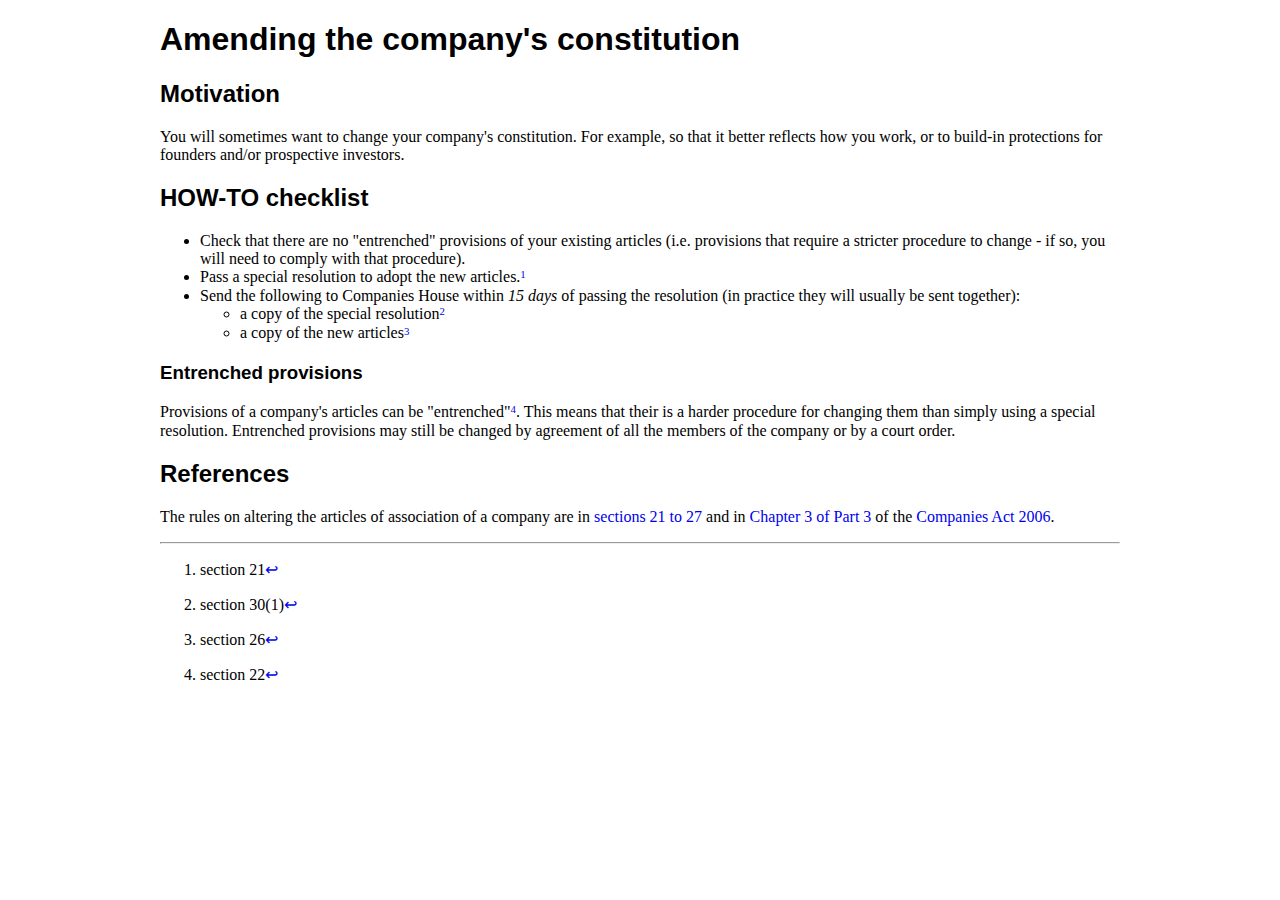
<file: guides/changing-constitution.html>
<!DOCTYPE html>
<html lang="en">
  <head>
    <meta charset="utf-8">
    <title>Amending the company's constitution</title>
    <link rel="stylesheet" href="../stylesheets/buttondown.css" />
    <!-- <script src="script.js"></script> -->
  </head>
  <body>
    <h1 id="amending-the-companys-constitution">Amending the company's constitution</h1>
    <h2 id="motivation">Motivation</h2>
    <p>You will sometimes want to change your company's constitution. For example, so that it better reflects how you work, or to build-in protections for founders and/or prospective investors.</p>
    <h2 id="how-to-checklist">HOW-TO checklist</h2>
    <ul>
    <li>Check that there are no &quot;entrenched&quot; provisions of your existing articles (i.e. provisions that require a stricter procedure to change - if so, you will need to comply with that procedure).</li>
    <li>Pass a special resolution to adopt the new articles.<a href="#fn1" class="footnoteRef" id="fnref1"><sup>1</sup></a></li>
    <li>Send the following to Companies House within <em>15 days</em> of passing the resolution (in practice they will usually be sent together):
    <ul>
    <li>a copy of the special resolution<a href="#fn2" class="footnoteRef" id="fnref2"><sup>2</sup></a></li>
    <li>a copy of the new articles<a href="#fn3" class="footnoteRef" id="fnref3"><sup>3</sup></a></li>
    </ul></li>
    </ul>
    <h3 id="entrenched-provisions">Entrenched provisions</h3>
    <p>Provisions of a company's articles can be &quot;entrenched&quot;<a href="#fn4" class="footnoteRef" id="fnref4"><sup>4</sup></a>. This means that their is a harder procedure for changing them than simply using a special resolution. Entrenched provisions may still be changed by agreement of all the members of the company or by a court order.</p>
    <h2 id="references">References</h2>
    <p>The rules on altering the articles of association of a company are in <a href="http://www.legislation.gov.uk/ukpga/2006/46/part/3/chapter/2/crossheading/alteration-of-articles">sections 21 to 27</a> and in <a href="http://www.legislation.gov.uk/ukpga/2006/46/part/3/chapter/3">Chapter 3 of Part 3</a> of the <a href="http://www.legislation.gov.uk/ukpga/2006/46/contents">Companies Act 2006</a>.</p>
    <section class="footnotes">
    <hr />
    <ol>
    <li id="fn1"><p>section 21<a href="#fnref1">↩</a></p></li>
    <li id="fn2"><p>section 30(1)<a href="#fnref2">↩</a></p></li>
    <li id="fn3"><p>section 26<a href="#fnref3">↩</a></p></li>
    <li id="fn4"><p>section 22<a href="#fnref4">↩</a></p></li>
    </ol>
    </section>
  </body>
</html>
</file>
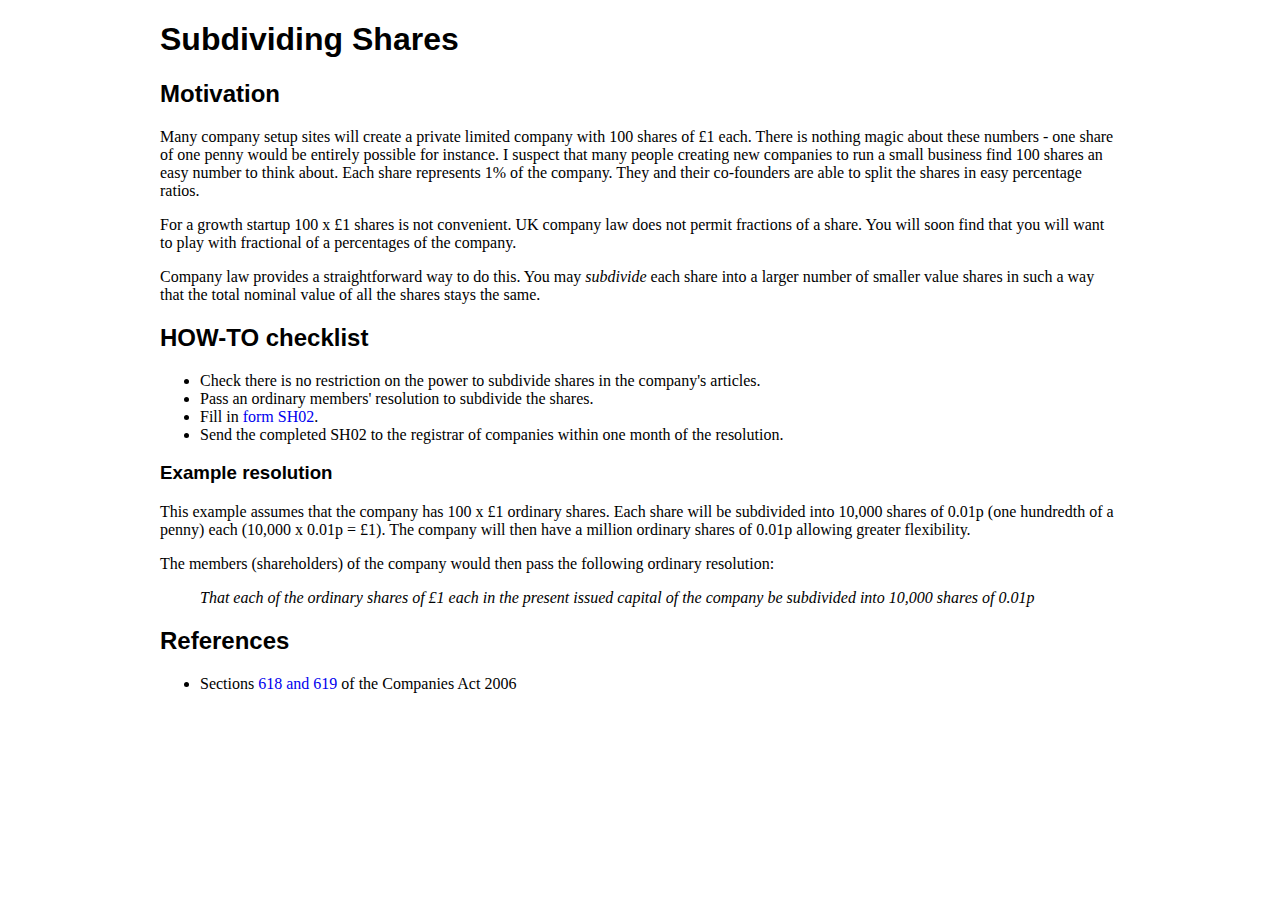
<file: guides/subdividing-share-capital.html>
<!DOCTYPE html>
<html lang="en">
  <head>
    <meta charset="utf-8">
    <title>Subdividing share capital</title>
    <link rel="stylesheet" href="../stylesheets/buttondown.css" />
    <!-- <script src="script.js"></script> -->
  </head>
  <body>
    <h1 id="subdividing-shares">Subdividing Shares</h1>
    <h2 id="motivation">Motivation</h2>
    <p>Many company setup sites will create a private limited company with 100 shares of £1 each. There is nothing magic about these numbers - one share of one penny would be entirely possible for instance. I suspect that many people creating new companies to run a small business find 100 shares an easy number to think about. Each share represents 1% of the company. They and their co-founders are able to split the shares in easy percentage ratios.</p>
    <p>For a growth startup 100 x £1 shares is not convenient. UK company law does not permit fractions of a share. You will soon find that you will want to play with fractional of a percentages of the company.</p>
    <p>Company law provides a straightforward way to do this. You may <em>subdivide</em> each share into a larger number of smaller value shares in such a way that the total nominal value of all the shares stays the same.</p>
    <h2 id="how-to-checklist">HOW-TO checklist</h2>
    <ul>
    <li>Check there is no restriction on the power to subdivide shares in the company's articles.</li>
    <li>Pass an ordinary members' resolution to subdivide the shares.</li>
    <li>Fill in <a href="http://www.companieshouse.gov.uk/forms/generalForms/SH02_notice_of_consolidation_sub_division_redemption_of_a_shares_or_reconversion_of_stock_into_share.pdf">form SH02</a>.</li>
    <li>Send the completed SH02 to the registrar of companies within one month of the resolution.</li>
    </ul>
    <h3 id="example-resolution">Example resolution</h3>
    <p>This example assumes that the company has 100 x £1 ordinary shares. Each share will be subdivided into 10,000 shares of 0.01p (one hundredth of a penny) each (10,000 x 0.01p = £1). The company will then have a million ordinary shares of 0.01p allowing greater flexibility.</p>
    <p>The members (shareholders) of the company would then pass the following ordinary resolution:</p>
    <blockquote>
    <p>That each of the ordinary shares of £1 each in the present issued capital of the company be subdivided into 10,000 shares of 0.01p</p>
    </blockquote>
    <h2 id="references">References</h2>
    <ul>
    <li>Sections <a href="http://www.legislation.gov.uk/ukpga/2006/46/part/17/chapter/8/crossheading/subdivision-or-consolidation-of-shares">618 and 619</a> of the Companies Act 2006</li>
    </ul>
  </body>
</html>
</file>
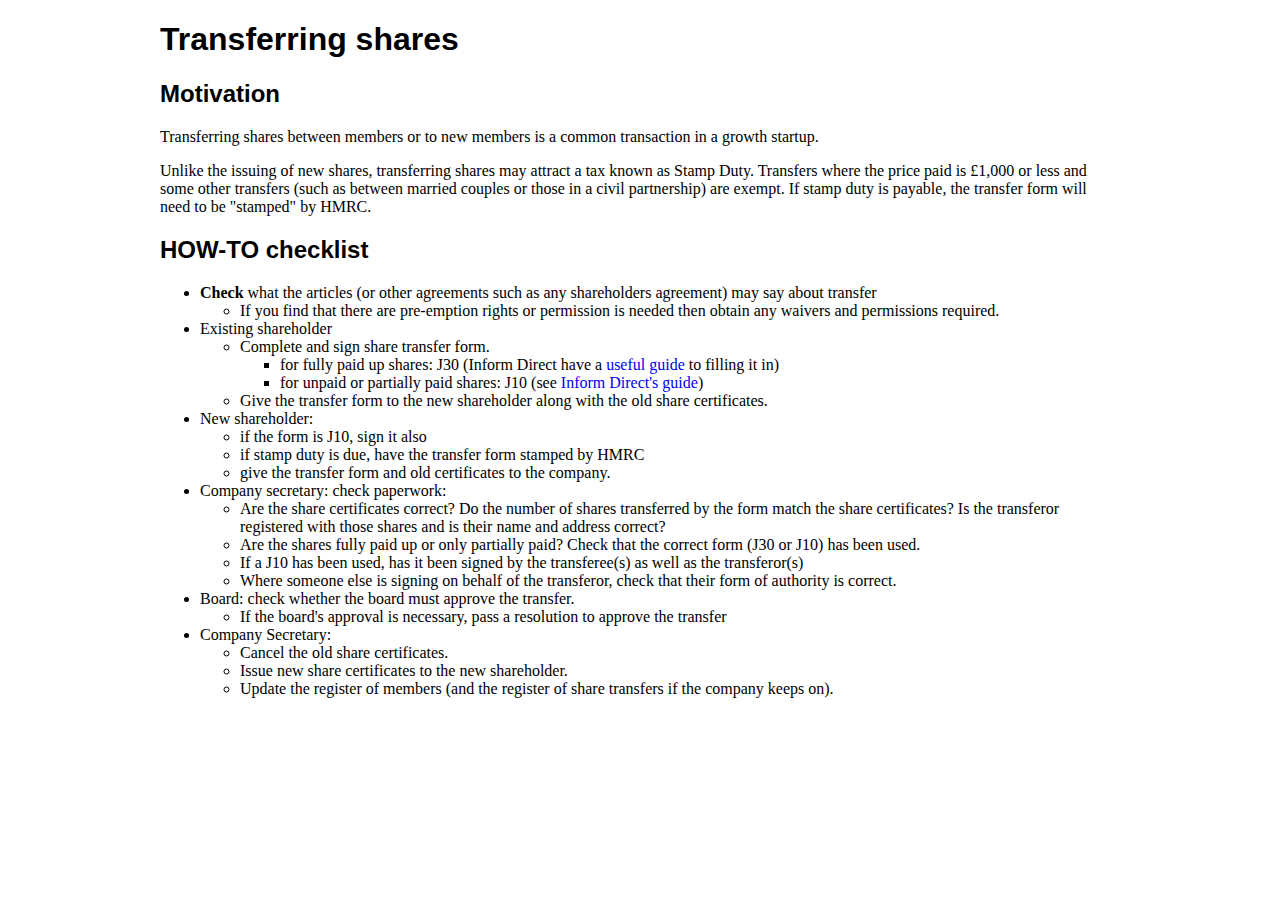
<file: guides/transferring-shares.html>
<!DOCTYPE html>
<html lang="en">
  <head>
    <meta charset="utf-8">
    <title>Transferring shares</title>
    <link rel="stylesheet" href="../stylesheets/buttondown.css" />
    <!-- <script src="script.js"></script> -->
  </head>
  <body>
    <h1 id="transferring-shares">Transferring shares</h1>
    <h2 id="motivation">Motivation</h2>
    <p>Transferring shares between members or to new members is a common transaction in a growth startup.</p>
    <p>Unlike the issuing of new shares, transferring shares may attract a tax known as Stamp Duty. Transfers where the price paid is £1,000 or less and some other transfers (such as between married couples or those in a civil partnership) are exempt. If stamp duty is payable, the transfer form will need to be &quot;stamped&quot; by HMRC.</p>
    <h2 id="how-to-checklist">HOW-TO checklist</h2>
    <ul>
    <li><strong>Check</strong> what the articles (or other agreements such as any shareholders agreement) may say about transfer
    <ul>
    <li>If you find that there are pre-emption rights or permission is needed then obtain any waivers and permissions required.</li>
    </ul></li>
    <li>Existing shareholder
    <ul>
    <li>Complete and sign share transfer form.
    <ul>
    <li>for fully paid up shares: J30 (Inform Direct have a <a href="http://www.informdirect.co.uk/shares/how-to-complete-a-stock-transfer-form-in-10-steps/">useful guide</a> to filling it in)</li>
    <li>for unpaid or partially paid shares: J10 (see <a href="http://www.informdirect.co.uk/shares/form-j10-transfer-unpaid-shares/">Inform Direct's guide</a>)</li>
    </ul></li>
    <li>Give the transfer form to the new shareholder along with the old share certificates.</li>
    </ul></li>
    <li>New shareholder:
    <ul>
    <li>if the form is J10, sign it also</li>
    <li>if stamp duty is due, have the transfer form stamped by HMRC</li>
    <li>give the transfer form and old certificates to the company.</li>
    </ul></li>
    <li>Company secretary: check paperwork:
    <ul>
    <li>Are the share certificates correct? Do the number of shares transferred by the form match the share certificates? Is the transferor registered with those shares and is their name and address correct?</li>
    <li>Are the shares fully paid up or only partially paid? Check that the correct form (J30 or J10) has been used.</li>
    <li>If a J10 has been used, has it been signed by the transferee(s) as well as the transferor(s)</li>
    <li>Where someone else is signing on behalf of the transferor, check that their form of authority is correct.</li>
    </ul></li>
    <li>Board: check whether the board must approve the transfer.
    <ul>
    <li>If the board's approval is necessary, pass a resolution to approve the transfer</li>
    </ul></li>
    <li>Company Secretary:
    <ul>
    <li>Cancel the old share certificates.</li>
    <li>Issue new share certificates to the new shareholder.</li>
    <li>Update the register of members (and the register of share transfers if the company keeps on).</li>
    </ul></li>
    </ul>
  </body>
</html>
</file>
<file: stylesheets/buttondown.css>
/*
    Buttondown
    A Markdown/MultiMarkdown/Pandoc HTML output CSS stylesheet
    Author: Ryan Gray
    Date: 15 Feb 2011
    Revised: 21 Feb 2012
   
    General style is clean, with minimal re-definition of the defaults or 
    overrides of user font settings. The body text and header styles are 
    left alone except title, author and date classes are centered. A Pandoc TOC 
    is not printed, URLs are printed after hyperlinks in parentheses. 
    Block quotes are italicized. Tables are lightly styled with lines above 
    and below the table and below the header with a boldface header. Code 
    blocks are line wrapped. 
 
    All elements that Pandoc and MultiMarkdown use should be listed here, even 
    if the style is empty so you can easily add styling to anything.
    
    There are some elements in here for HTML5 output of Pandoc, but I have not 
    gotten around to testing that yet.
*/
 
/* NOTES:
 
    Stuff tried and failed:
    
    It seems that specifying font-family:serif in Safari will always use 
    Times New Roman rather than the user's preferences setting.
    
    Making the font size different or a fixed value for print in case the screen 
    font size is making the print font too big: Making font-size different for 
    print than for screen causes horizontal lines to disappear in math when using 
    MathJax under Safari.
*/

body {
    max-width: 960px;
    margin : 0 auto;
}
 
/* ---- Front Matter ---- */
 
/* Pandoc header DIV. Contains .title, .author and .date. Comes before div#TOC. 
   Only appears if one of those three are in the document.
*/
 
div#header, header
    {
    /* Put border on bottom. Separates it from TOC or body that comes after it. */
    border-bottom: 1px solid #aaa;
    margin-bottom: 0.5em;
    }
 
.title /* Pandoc title header (h1.title) */
    {
    text-align: center;
    }
 
.author, .date /* Pandoc author(s) and date headers (h2.author and h3.date) */
    {
    text-align: center;
    }
 
/* Pandoc table of contents DIV when using the --toc option.
   NOTE: this doesn't support Pandoc's --id-prefix option for #TOC and #header. 
   Probably would need to use div[id$='TOC'] and div[id$='header'] as selectors.
*/
 
div#TOC, nav#TOC
    {
    /* Put border on bottom to separate it from body. */
    border-bottom: 1px solid #aaa;
    margin-bottom: 0.5em;
    }
 
@media print
    {
    div#TOC, nav#TOC
        {
        /* Don't display TOC in print */
        display: none;
        }
    }
 
/* ---- Headers and sections ---- */
 
h1, h2, h3, h4, h5, h6
{
    font-family: "Helvetica Neue", Helvetica, "Liberation Sans", Calibri, Arial, sans-serif; /* Sans-serif headers */
 
    /* font-family: "Liberation Serif", "Georgia", "Times New Roman", serif; /* Serif headers */
 
    page-break-after: avoid; /* Firefox, Chrome, and Safari do not support the property value "avoid" */
}
 
/* Pandoc with --section-divs option */
 
div div, section section /* Nested sections */
    {
    margin-left: 2em; /* This will increasingly indent nested header sections */
    }
 
p {}
 
blockquote
    { 
    font-style: italic;
    }
 
li /* All list items */
    {
    }
 
li > p /* Loosely spaced list item */
    {
    margin-top: 1em; /* IE: lack of space above a <li> when the item is inside a <p> */
    }
 
ul /* Whole unordered list */
    {
    }
 
ul li /* Unordered list item */
    {
    }
 
ol /* Whole ordered list */
    {
    }
 
ol li /* Ordered list item */
    {
    }
 
hr {}
 
/* ---- Some span elements --- */
 
sub /* Subscripts. Pandoc: H~2~O */
    {
    }
 
sup /* Superscripts. Pandoc: The 2^nd^ try. */
    {
    }
    
em /* Emphasis. Markdown: *emphasis* or _emphasis_ */
    {
    }
    
em > em /* Emphasis within emphasis: *This is all *emphasized* except that* */
    {
    font-style: normal;
    }
 
strong /* Markdown **strong** or __strong__ */
    {
    }
 
/* ---- Links (anchors) ---- */
 
a /* All links */
    {
    /* Keep links clean. On screen, they are colored; in print, they do nothing anyway. */
    text-decoration: none;
    }
 
@media screen
    {
    a:hover
        {
        /* On hover, we indicate a bit more that it is a link. */
        text-decoration: underline;
        }
    }
 
@media print
    {
    a   {
        /* In print, a colored link is useless, so un-style it. */
        color: black;
        background: transparent;
        }
        
    a[href^="http://"]:after, a[href^="https://"]:after
        {
        /* However, links that go somewhere else, might be useful to the reader,
           so for http and https links, print the URL after what was the link 
           text in parens
        */
        content: " (" attr(href) ") ";
        font-size: 90%;
        }
    }
 
/* ---- Images ---- */
 
img
    {
    /* Let it be inline left/right where it wants to be, but verticality make 
       it in the middle to look nicer, but opinions differ, and if in a multi-line 
       paragraph, it might not be so great. 
    */
    vertical-align: middle;
    }
 
div.figure /* Pandoc figure-style image */
    {
    /* Center the image and caption */
    margin-left: auto;
    margin-right: auto;
    text-align: center;
    font-style: italic;
    }
 
p.caption /* Pandoc figure-style caption within div.figure */
    {
    /* Inherits div.figure props by default */
    }
 
/* ---- Code blocks and spans ---- */
 
pre, code 
    {
    background-color: #fdf7ee;
    /* BEGIN word wrap */
    /* Need all the following to word wrap instead of scroll box */
    /* This will override the overflow:auto if present */
    white-space: pre-wrap; /* css-3 */
    white-space: -moz-pre-wrap !important; /* Mozilla, since 1999 */
    white-space: -pre-wrap; /* Opera 4-6 */
    white-space: -o-pre-wrap; /* Opera 7 */
    word-wrap: break-word; /* Internet Explorer 5.5+ */
    /* END word wrap */
    }
 
pre /* Code blocks */
    {
    /* Distinguish pre blocks from other text by more than the font with a background tint. */
    padding: 0.5em; /* Since we have a background color */
    border-radius: 5px; /* Softens it */
    /* Give it a some definition */
    border: 1px solid #aaa;
    /* Set it off left and right, seems to look a bit nicer when we have a background */
    margin-left:  0.5em;
    margin-right: 0.5em;
    }
 
@media screen
    {
    pre
        {
        /* On screen, use an auto scroll box for long lines, unless word-wrap is enabled */
        white-space: pre;
        overflow: auto;
        /* Dotted looks better on screen and solid seems to print better. */
        border: 1px dotted #777;
        }
    }
 
code /* All inline code spans */
    {
    }
 
p > code, li > code /* Code spans in paragraphs and tight lists */
    {
    /* Pad a little from adjacent text */
    padding-left:  2px;
    padding-right: 2px;
    }
    
li > p code /* Code span in a loose list */
    {
    /* We have room for some more background color above and below */
    padding: 2px;
    }
 
/* ---- Math ---- */
 
span.math /* Pandoc inline math default and --jsmath inline math */
    {
    /* Tried font-style:italic here, and it messed up MathJax rendering in some browsers. Maybe don't mess with at all. */
    }
    
div.math /* Pandoc --jsmath display math */
    {
    }
    
span.LaTeX /* Pandoc --latexmathml math */
    {
    } 
 
eq /* Pandoc --gladtex math */
    {
    } 
 
/* ---- Tables ---- */
 
/*  A clean textbook-like style with horizontal lines above and below and under 
    the header. Rows highlight on hover to help scanning the table on screen.
*/
 
table
    {
    border-collapse: collapse;
    border-spacing: 0; /* IE 6 */
 
    border-bottom: 2pt solid #000;
    border-top: 2pt solid #000; /* The caption on top will not have a bottom-border */
 
    /* Center */
    margin-left: auto;
    margin-right: auto;
    }
    
thead /* Entire table header */
    {
    border-bottom: 1pt solid #000;
    background-color: #eee; /* Does this BG print well? */
    }
 
tr.header /* Each header row */
    {
    } 
 
tbody /* Entire table  body */
    {
    }
 
/* Table body rows */
 
tr  {
    }
tr.odd:hover, tr.even:hover /* Use .odd and .even classes to avoid styling rows in other tables */
    {
    background-color: #eee;
    }
    
/* Odd and even rows */
tr.odd {}
tr.even {}
 
td, th /* Table cells and table header cells */
    { 
    vertical-align: top; /* Word */
    vertical-align: baseline; /* Others */
    padding-left:   0.5em;
    padding-right:  0.5em;
    padding-top:    0.2em;
    padding-bottom: 0.2em;
    }
    
/* Removes padding on left and right of table for a tight look. Good if thead has no background color*/
/*
tr td:last-child, tr th:last-child
    {
    padding-right: 0;
    }
tr td:first-child, tr th:first-child 
    {
    padding-left: 0;
    }
*/
 
th /* Table header cells */
    {
    font-weight: bold; 
    }
 
tfoot /* Table footer (what appears here if caption is on top?) */
    {
    }
 
caption /* This is for a table caption tag, not the p.caption Pandoc uses in a div.figure */
    {
    caption-side: top;
    border: none;
    font-size: 0.9em;
    font-style: italic;
    text-align: center;
    margin-bottom: 0.3em; /* Good for when on top */
    padding-bottom: 0.2em;
    }
 
/* ---- Definition lists ---- */
 
dl /* The whole list */
    {
    border-top: 2pt solid black;
    padding-top: 0.5em;
    border-bottom: 2pt solid black;
    }
 
dt /* Definition term */
    {
    font-weight: bold;
    }
 
dd+dt /* 2nd or greater term in the list */
    {
    border-top: 1pt solid black;
    padding-top: 0.5em;
    }
    
dd /* A definition */
    {
    margin-bottom: 0.5em;
    }
 
dd+dd /* 2nd or greater definition of a term */
    {
    border-top: 1px solid black; /* To separate multiple definitions */
    }
    
/* ---- Footnotes ---- */
 
a.footnote, a.footnoteRef { /* Pandoc, MultiMarkdown footnote links */
    font-size: small; 
    vertical-align: text-top;
}
 
a[href^="#fnref"], a.reversefootnote /* Pandoc, MultiMarkdown, ?? footnote back links */
    {
    }
 
@media print
    {
    a[href^="#fnref"], a.reversefootnote /* Pandoc, MultiMarkdown */
        {
        /* Don't display these at all in print since the arrow is only something to click on */
        display: none;
        }
    }
    
div.footnotes /* Pandoc footnotes div at end of the document */
    {
    }
    
div.footnotes li[id^="fn"] /* A footnote item within that div */
    {
    }
 
/* You can class stuff as "noprint" to not print. 
   Useful since you can't set this media conditional inside an HTML element's 
   style attribute (I think), and you don't want to make another stylesheet that 
   imports this one and adds a class just to do this.
*/
 
@media print
    {
    .noprint
        {
        display:none;
        }
    }
</file>
